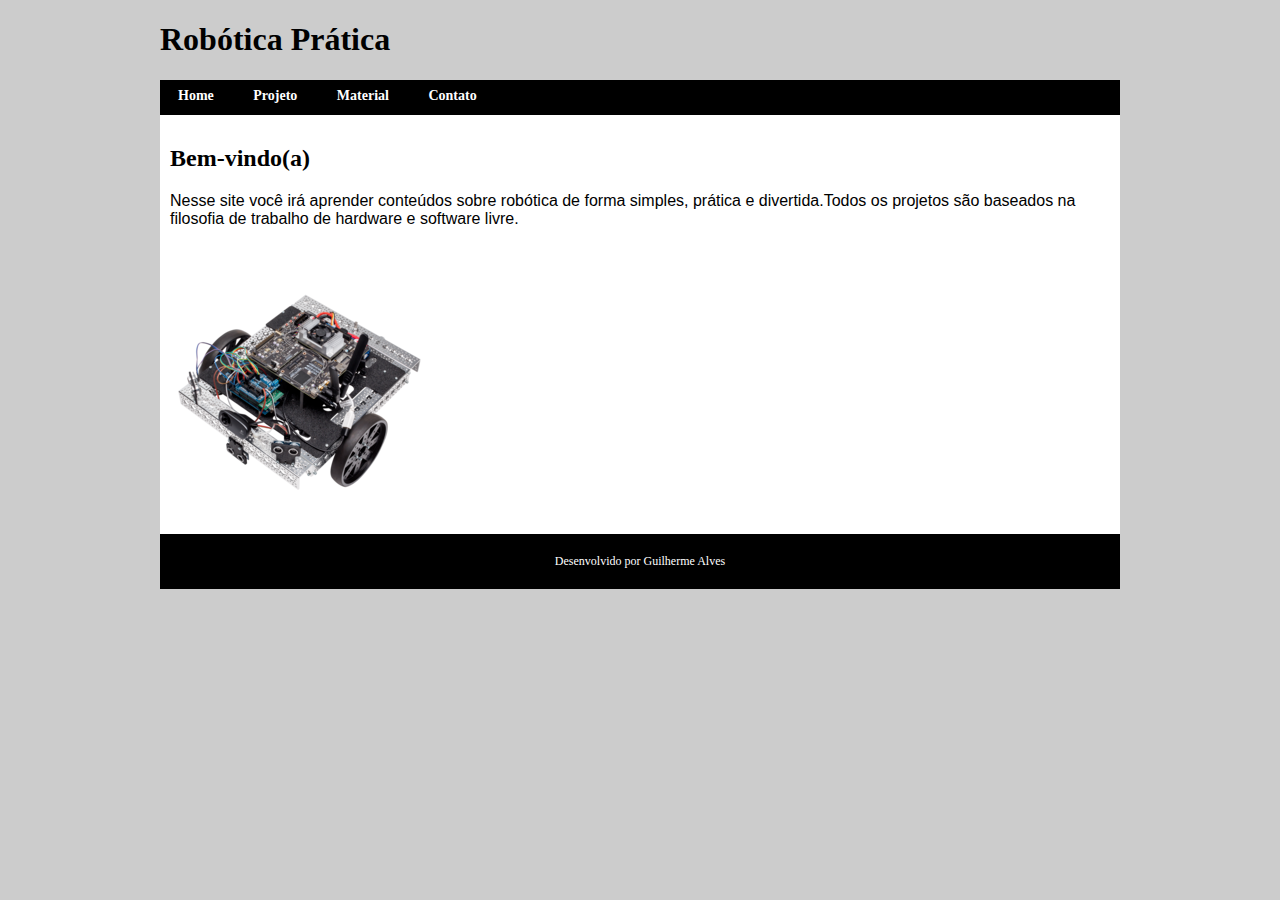
<file: index.html>
<!DOCTYPE HTML>
<html lang=pt-BR">
<head>
	<meta charset="UTF-8">
	<title> Home - Guilherme Alves </title>
	
	<!-- meta name = "description" content = permite fazer uma descrição sobre o site
	que será lido pelos robôs de busca do google-->
	
	<meta name="description" content="Aqui você encontra conteúdo nas áreas de robótica e TI"> 
	
	<!-- inserindo um link para um arquivo de imagem-->
	
	<link rel="icon" href="favicon.ico">
	<link rel="stylesheet" type="text/css" href="style.css">
</head> 

<body>

<!-- cabeçalho do site -->

  <header>
	<h1> Robótica Prática</h1>
  </header>

<!-- menu de navegação -->
  <nav>
	  <ul>
		  <li><a href="index.html">Home</a></li>  <!--linkagem-->
		  <li><a href="projeto.html">Projeto</a></li>
		  <li><a href="material.html">Material</a></li>
		  <li><a href="contato.html">Contato</a></li>
	  </ul>
  </nav>
  
  <!-- conteúdo -->
  <section>
    <h2>Bem-vindo(a)</h2>
    <p>Nesse site você irá aprender conteúdos sobre robótica de forma simples, prática e divertida.Todos os projetos são baseados na filosofia de trabalho de hardware e software livre.</p>
  </section>
  
 
  <section>
	<img src = "Imagens/robot.png" alt="robô com arduino" title= "robô com arduino">
  </section>
  
  <!--rodapé-->
  <footer>
	<p>Desenvolvido por Guilherme Alves</p>
  </footer>
  

</body>

</html>
</file>
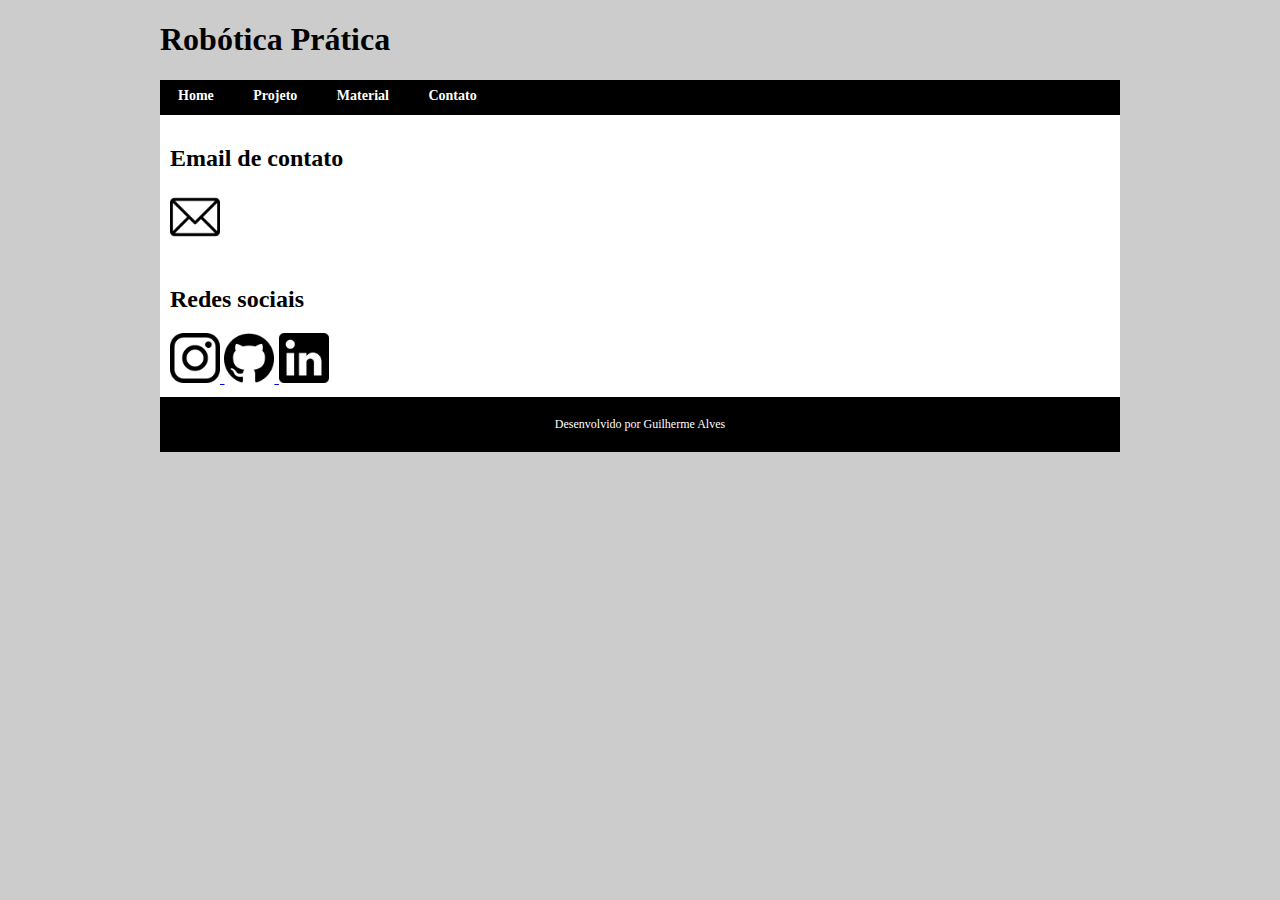
<file: contato.html>
<!DOCTYPE HTML>
<html lang="pt-br">
<head>
<meta charset="UTF-8">
	<title> Contato - Guilherme Alves</title>
	
	<!-- meta name = "description" content = permite fazer uma descrição sobre o site
	que será lido pelos robôs de busca do google-->
	
	<meta name="description" content="Meu contato."> 
	
	<!-- inserindo um link para um arquivo de imagem-->
	
	<link rel="icon" href="favicon.ico">
	<link rel="stylesheet" type="text/css" href="style.css">
</head>

<body>

<!-- cabeçalho do site -->

  <header>
	<h1> Robótica Prática</h1>
  </header>

<!-- menu de navegação -->
  <nav>
	  <ul>
		  <li><a href="index.html">Home</a></li>  <!--linkagem-->
		  <li><a href="projeto.html">Projeto</a></li>
		  <li><a href="material.html">Material</a></li>
		  <li><a href="contato.html">Contato</a></li>
	  </ul>
  </nav>
  
   <!-- conteúdo -->
  <section>
    <h2>Email de contato</h2>
	<a href="mailto: guilhermealvesteixeirasilva@gmail.com">
	<img src = "Icons/email.png" width="50" height="50" alt="email de Guilherme Alves" title="Email">
	</a>
  </section>
  
  <section>
    <h2> Redes sociais</h2>
	<a href="https://www.instagram.com/guilhermeatsilva/"target="_blank">
	<img src="Icons/instagram.png" width="50" height="50" alt="Instagram de Guilherme Alves" title="instagram" />
	</a>
    <a href="https://github.com/GuilhermeAlvesTeixeira"target="_blank">
	<img src="Icons/github.png" width="50" height="50" alt="Github de Guilherme Alves" title="github" />
	</a>
	<a href="https://www.linkedin.com/public-profile/settings?trk=d_flagship3_profile_self_view_public_profile"target="_blank">
	<img src="Icons/linkedin.png" width="50" height="50" alt="Linkedin de Guilherme Alves" title="linkedin" />
	</a>
  </section>
  
  
  <!--rodapé-->
  <footer>
	<p>Desenvolvido por Guilherme Alves</p>
  </footer>
	
</body>

</html>
</file>
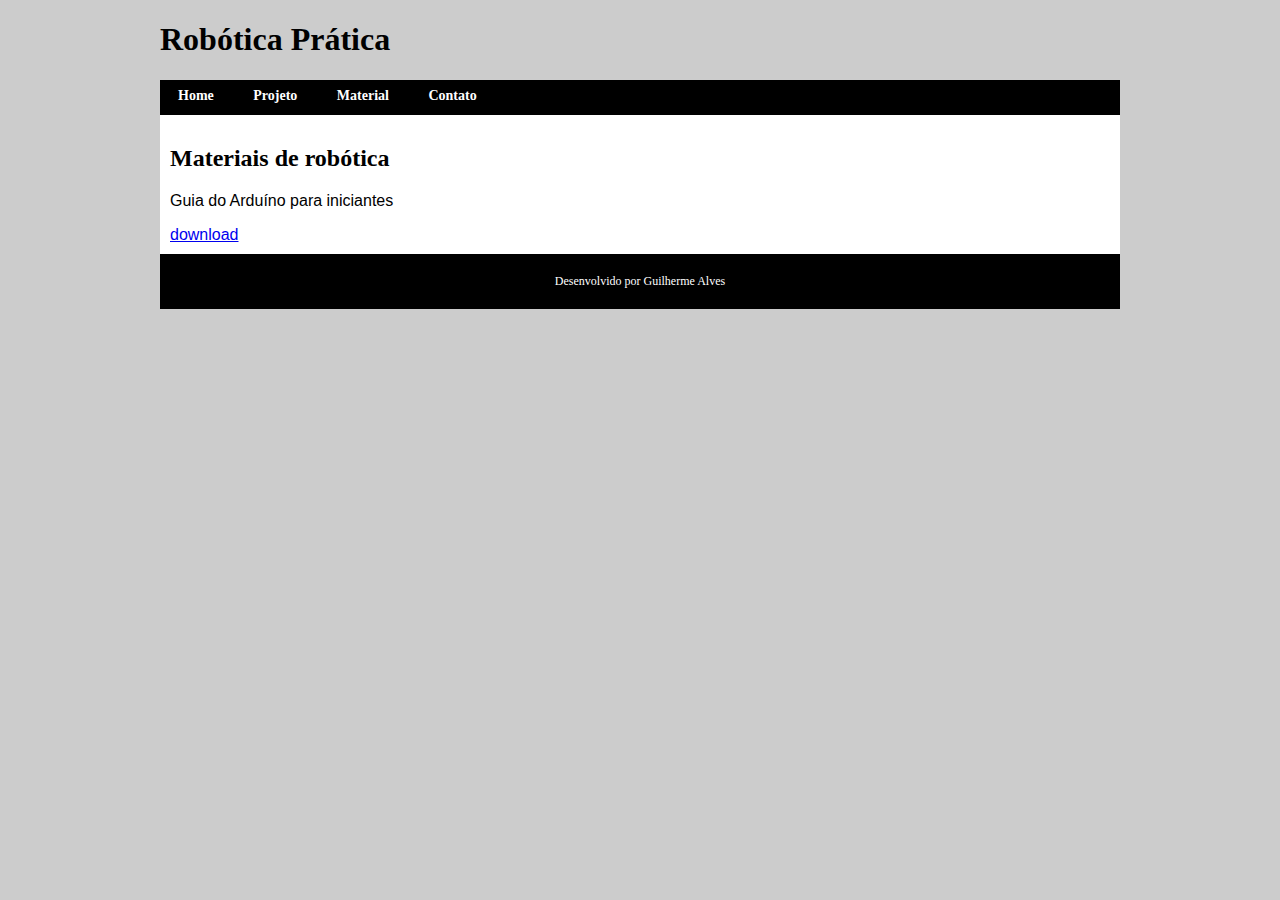
<file: material.html>
<!DOCTYPE HTML>
<html lang="pt-br">
<head>
<meta charset="UTF-8">
	<title> Material de apoio ao site Robótica Prática </title>
	
	<!-- meta name = "description" content = permite fazer uma descrição sobre o site
	que será lido pelos robôs de busca do google-->
	
	<meta name="description" content="Downloads, links, apps e material de apoio."> 
	
	<!-- inserindo um link para um arquivo de imagem-->
	
	<link rel="icon" href="favicon.ico">
	<link rel="stylesheet" type="text/css" href="style.css">
</head>

<body>

<!-- cabeçalho do site -->

  <header>
	<h1> Robótica Prática</h1>
  </header>

<!-- menu de navegação -->
  <nav>
	  <ul>
		  <li><a href="index.html">Home</a></li>  <!--linkagem-->
		  <li><a href="projeto.html">Projeto</a></li>
		  <li><a href="material.html">Material</a></li>
		  <li><a href="contato.html">Contato</a></li>
	  </ul>
  </nav>
  
   <!-- conteúdo -->
  <section>
    <h2>Materiais de robótica</h2>
	<p>Guia do Arduíno para iniciantes</p>
	<!-- com o atributo target = "_blank" | guia.pdf será aberto em outra guia-->
	<a href="guia.pdf" target="_blank">download</a>
  
  </section>
  
  
  <!--rodapé-->
  <footer>
	<p>Desenvolvido por Guilherme Alves</p>
  </footer>
	
</body>

</html>
</file>
<file: style.css>
body{
	background-color:#CCCCCC;
	}

h1,h2,h3{
	font-family: Verdana, Tahoma;  /* primeira opção de fonte - Verdana; segunda opção - Tahoma*/
}

section{
	background-color:#FFFFFF;
	font-family: Arial;
	padding: 10px; /*espaçamento entre os objetos*/
}

footer{
	background-color:#000000;
	color:#FFFFFF; /*color muda a cor da fonte*/
	font-family: Verdana, Tahoma;
	font-size:12px;
	text-align:center;
	padding:8px; 
}

/*************************************************************************/

/* Criando um design responsivo do site*/
img, video{
	max-width:100%;
}

/* Criando um menu responsivo */
nav{
	background-color:#000000;
	height:35px;
	font-family: Verdana, Tahoma;
	font-weight: bold;
	font-size: 14px;
}

nav ul{  /*Codificando o "ul" que está dentro do "nav"*/
	height: auto; /*altura automática*/
	padding: 8px 0px;
	margin: 0px;
}

nav li{
	display: inline; /*alinhamento horizontal dos tópicos verticais*/
	padding: 10px;
	margin: 0px;
}

nav a{
	text-decoration: none; /*tira o sublinhado*/
	color:#FFFFFF;
	padding: 8px 8px 8px 8px;
}

nav a:hover{ /*se o mouse estivessar em cima de "nav a"*/
	color: #000000;
	background-color:#FFFFFF;
}

/*Aplicando media query para identificar a resolução em tempo real*/

@media all and (min-width:960px){ /*Valores se ajustam em 960px*/
	body{
		width:960px;
		margin:auto;
	}
	
	@media all and (max-width:480px){ /*Valores se ajustam em 480px*/
		nav{
			height:100%;
		}
		nav li{
			display:block; /*alinha os tópicos na vertical*/
			padding:10px;
			margin:0px;
		}
	} 
	
}
</file>
